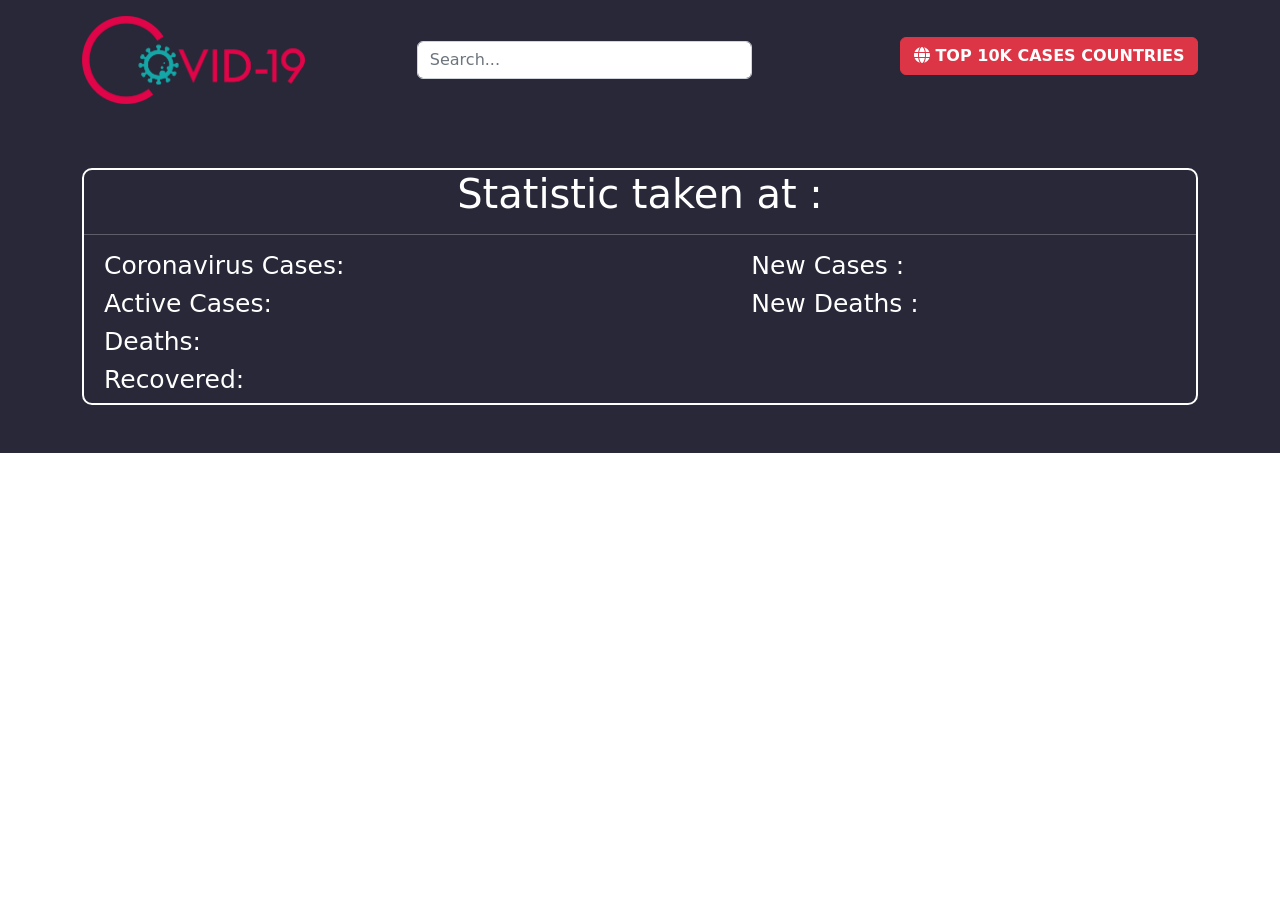
<file: index.html>
<!DOCTYPE html>
<html lang="en">
<head>
    <meta charset="UTF-8">
    <meta http-equiv="X-UA-Compatible" content="IE=edge">
    <meta name="viewport" content="width=device-width, initial-scale=1.0">
    <title>Document</title>
    <link rel="icon" href="/photos/icon.png">
    <link rel="stylesheet" href="/css/bootstrap.css">
    <link rel="stylesheet" href="css/style.css">
    <link rel="stylesheet" href="https://cdnjs.cloudflare.com/ajax/libs/font-awesome/6.2.1/css/all.min.css" integrity="sha512-MV7K8+y+gLIBoVD59lQIYicR65iaqukzvf/nwasF0nqhPay5w/9lJmVM2hMDcnK1OnMGCdVK+iQrJ7lzPJQd1w==" crossorigin="anonymous" referrerpolicy="no-referrer" />
</head>
<body>
    <header>
        <div class="container">
            <div class="nav_bar">
                <div class="logo">
                    <a href="/index.html"><img src="/photos/logo.png" alt=""></a>
                </div>
                <div class="search">
                    <input onkeyup="Search()" type="text" placeholder="Search..." class="mx-auto form-control">
                </div>
                <div class="menu">
                    <a href="/top-10.html"><h1 class="btn btn-danger col-8 "><i class="fa-solid fa-globe"></i> TOP 10K CASES COUNTRIES</h1></a>
                </div>
            </div>
        </div>
    </header>
    <main>
        <section>
            <div class="container">
                <div class="new_info">
                    <div class="top">
                        <div class="time">
                            <h1 >Statistic taken at : <span id="Time"></span></h1>
                            <hr>
                        </div>
                    </div>
                    <div class="bottom">
                        <div class="left">
                            <h1 >Coronavirus Cases: <span id="Cases"></span> </h1>
                            <h1 >Active Cases: <span id="Acases" style="color: red;"></span></h1>
                            <h1 >Deaths: <span id="Deaths" style="color: red;"></span></h1>
                            <h1 >Recovered: <span id="Recovered" style="color: green;"></span></h1>
                        </div>
                        <div class="right">
                            <h1>New Cases : <span id="Ncases"></span></h1>
                            <h1>New Deaths : <span id="Ndeaths" style="color: red;"></span></h1>
                        </div>
                    </div>
                </div>
                <div id="List" class="row">
                   
                </div>
            </div>
        </section>
    </main>
    <script src="js/app.js"></script>
    
</body>
</html>
</file>
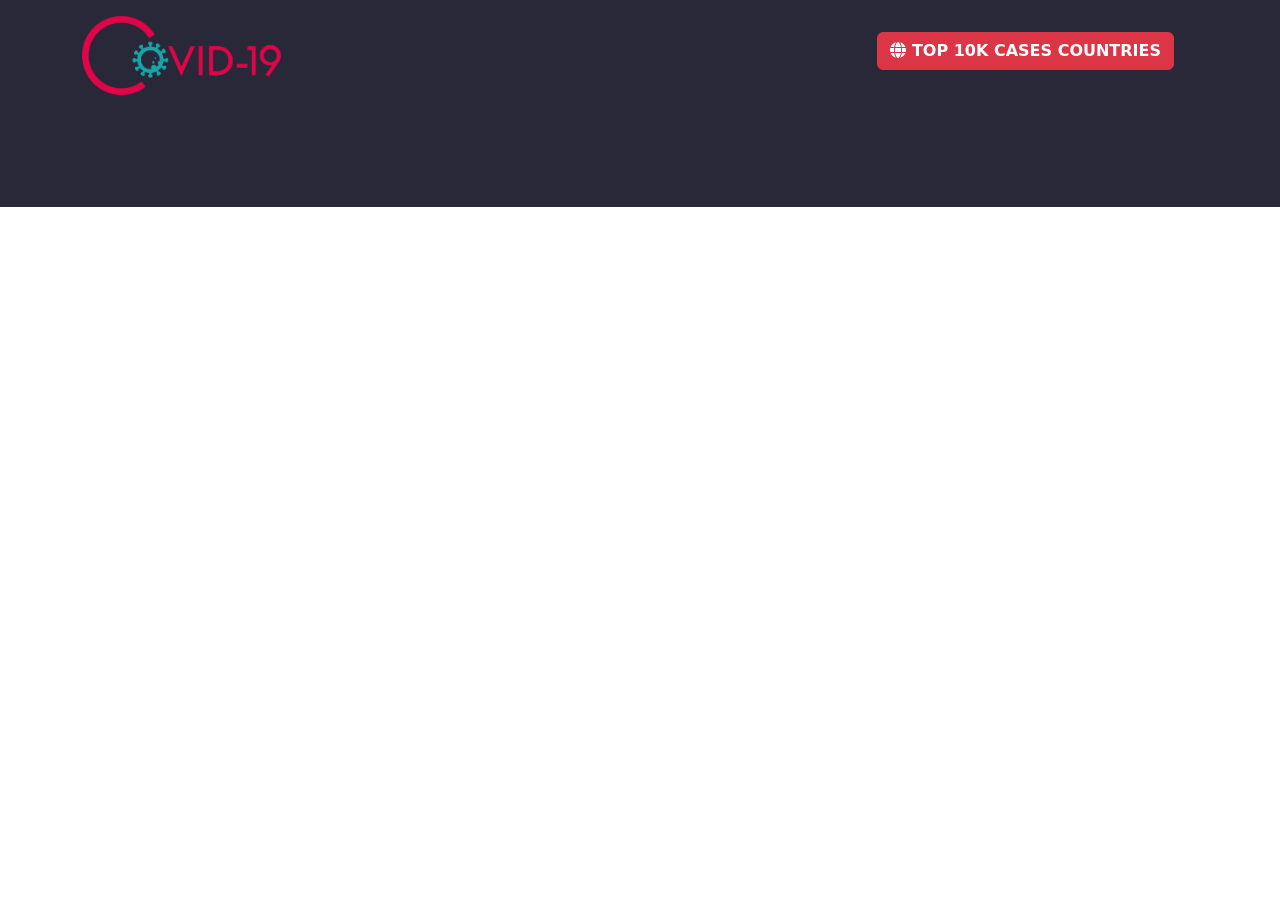
<file: top-10.html>
<!DOCTYPE html>
<html lang="en">
<head>
    <meta charset="UTF-8">
    <meta http-equiv="X-UA-Compatible" content="IE=edge">
    <meta name="viewport" content="width=device-width, initial-scale=1.0">
    <title>Document</title>
    <link rel="icon" href="/photos/icon.png">
    <link rel="stylesheet" href="/css/bootstrap.css">
    <link rel="stylesheet" href="css/style.css">
    <link rel="stylesheet" href="https://cdnjs.cloudflare.com/ajax/libs/font-awesome/6.2.1/css/all.min.css" integrity="sha512-MV7K8+y+gLIBoVD59lQIYicR65iaqukzvf/nwasF0nqhPay5w/9lJmVM2hMDcnK1OnMGCdVK+iQrJ7lzPJQd1w==" crossorigin="anonymous" referrerpolicy="no-referrer" />
</head>
<body>
    <header>
        <div class="container">
            <div class="nav_bar row">
                <div class="logo">
                    <a href="/index.html"><img src="/photos/logo.png" alt=""></a>
                </div>
                <div class="menu">
                    <a href="/top-10.html"><h1 class="btn btn-danger "><i class="fa-solid fa-globe"></i> TOP 10K CASES COUNTRIES</h1></a>
                </div>
            </div>
        </div>
    </header>
    <main>
        <section>
            <div class="container">
                <div id="List10" class="row">
               
                </div>
        </section>
    </main>
    <script src="js/app.js"></script>
    <script src="/js/top.js"></script>
    
</body>
</html>
</file>
<file: css/style.css>
*{
    margin: 0;
    padding: 0;
    box-sizing: border-box;
}
header{
    background-color: rgb(40, 40, 57);
}

.nav_bar .logo{
    width: 20%;
}
.nav_bar .logo img{
    width: 100%;
}
.nav_bar .menu{
    width: 40%;
    text-align: end;
}
.nav_bar .menu h1{
    color: #fff;
    font-weight: bold;
}
.nav_bar{
    width: 100%;
    padding: 1rem 0;
    display: flex;
    justify-content: space-between;
    align-items: center;
    flex-wrap: wrap;
}
section{
    padding: 3rem 0 ;
    background-color: rgb(40, 40, 57);
}
.countries{
    width: 100%;
    padding: 10px;
}
#List,#List10{
    display: flex;
    justify-content: space-between;
    flex-wrap: wrap;
    font-weight: bold;
}
#List10{
    
}
.location{
    color: rgb(101, 9, 9);
    font-size: 30px;
    position: absolute;
    
    width: 20%;
}
.txt{
    width: 50%;
    font-size: 12px;
}
.top{
    color: #fff;
    text-align: center;
}
.bottom{
    display: flex;
    justify-content: space-between;
}
.bottom .right{
    width: 40%;
}
.bottom .left{
    width: 40%;
    margin-left: 20px;
}
.bottom h1{
    color: #fff;
    font-size: 25px;
}
.new_info{
    border: 2px solid #fff;
    border-radius: 10px;

}
.search{
    width: 30%;
    margin-left: auto;
}
</file>
